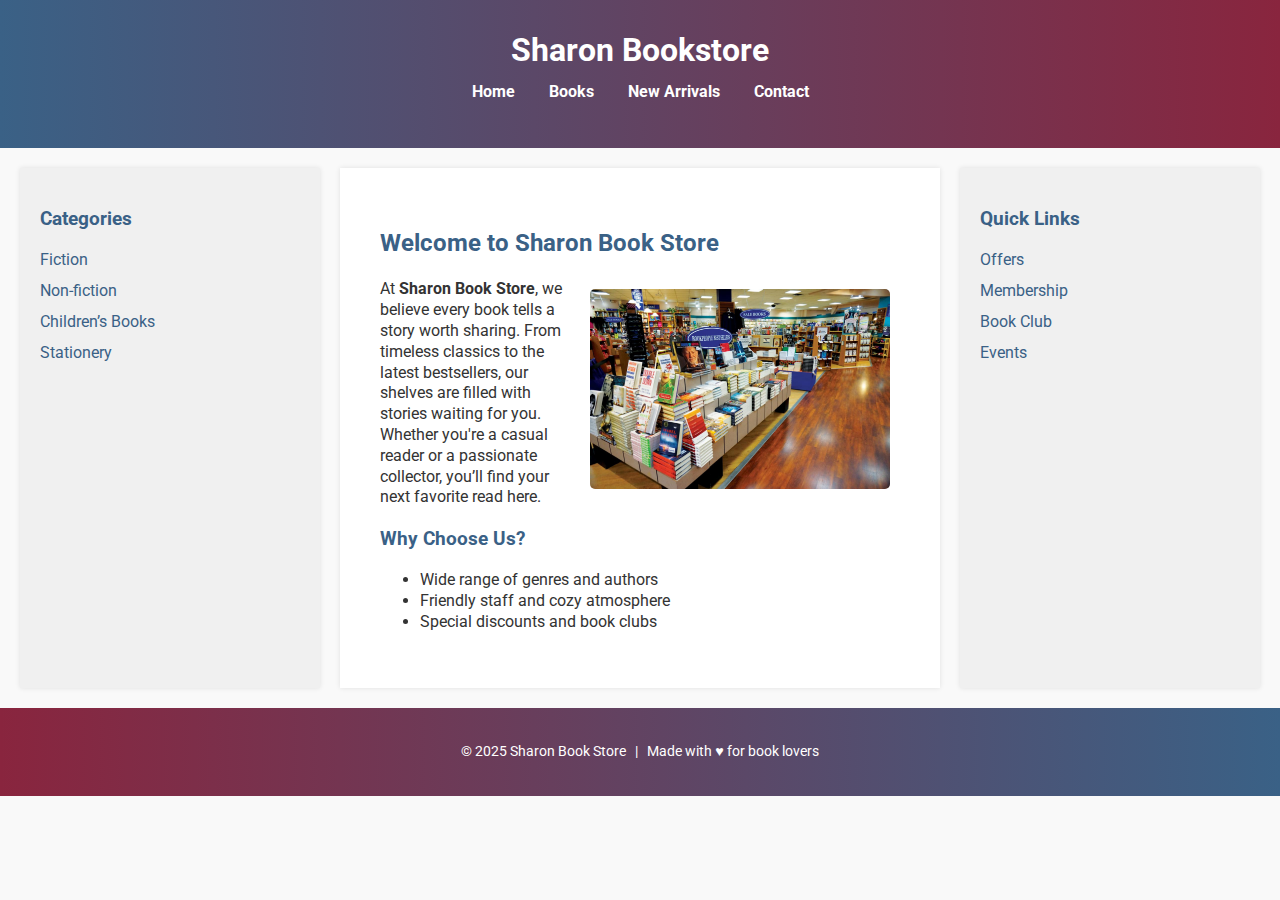
<file: index.html>
<!DOCTYPE html>
<html lang="en">
<head>
  <meta charset="UTF-8">
  <title>Sharon Bookstore</title>
  <link href="https://fonts.googleapis.com/css2?family=Roboto:wght@400;700&display=swap" rel="stylesheet">
  <link rel="stylesheet" href="style.css">
</head>
<body>
  <header>
    <h1>Sharon Bookstore</h1>
    <nav>
      <ul>
        <li><a href="#">Home</a></li>
        <li><a href="content.html">Books</a></li>
        <li><a href="#">New Arrivals</a></li>
        <li><a href="#">Contact</a></li>
      </ul>
    </nav>
  </header>

  <main>
    <!-- LEFT SIDEBAR -->
    <aside class="sidebar left">
      <h3>Categories</h3>
      <ul>
        <li><a href="content.html">Fiction</a></li>
        <li><a href="about.html">Non-fiction</a></li>
        <li><a href="content.html">Children’s Books</a></li>
        <li><a href="#">Stationery</a></li>
      </ul>
    </aside>

    <!-- MAIN CONTENT -->
    <section class="content">
      <h2>Welcome to Sharon Book Store</h2>
      <img src="bookstore.jpg" alt="Books" class="float-img">
      <p>At <strong>Sharon Book Store</strong>, we believe every book tells a story worth sharing. From timeless classics to the latest bestsellers, our shelves are filled with stories waiting for you. Whether you're a casual reader or a passionate collector, you’ll find your next favorite read here.</p>
      <h3>Why Choose Us?</h3>
      <ul>
        <li>Wide range of genres and authors</li>
        <li>Friendly staff and cozy atmosphere</li>
        <li>Special discounts and book clubs</li>
      </ul>
    </section>

    <!-- RIGHT SIDEBAR -->
    <aside class="sidebar right">
      <h3>Quick Links</h3>
      <ul>
        <li><a href="#">Offers</a></li>
        <li><a href="#">Membership</a></li>
        <li><a href="#">Book Club</a></li>
        <li><a href="#">Events</a></li>
      </ul>
    </aside>
  </main>

  <footer>
    <p>&copy; 2025 Sharon Book Store &nbsp; | &nbsp; Made with &hearts; for book lovers</p>
  </footer>
</body>
</html>
</file>
<file: style.css>
body {
  font-family: 'Roboto', sans-serif;
  margin: 0;
  background-color: #f9f9f9;
  color: #333;
  line-height: 1.3;
}

header {
  background: linear-gradient(to right, #3a6186, #89253e);
  color: white;
  padding: 30px;
  text-align: center;
}

header h1 {
  margin: 0;
  font-size: 2em;
}

nav ul {
  list-style: none;
  padding: 0;
  margin-top: 10px;
}

nav ul li {
  display: inline;
  margin: 0 15px;
}

nav ul li a {
  color: white;
  text-decoration: none;
  font-weight: bold;
}

nav ul li a:hover {
  background-color: skyblue;
  padding: 5px 10px;
  border-radius: 5px;
  transition: 0.3s;
}

main {
  display: flex;
  margin: 20px;
  gap: 20px;
}

/* LEFT & RIGHT SIDEBARS */
.sidebar {
  flex: 1;
  padding: 20px;
  background-color: #f0f0f0;
  box-shadow: 0 0 5px rgba(0,0,0,0.1);
}

.sidebar h3 {
  color: #3a6186;
}

.sidebar ul {
  list-style-type: none;
  padding: 0;
}

.sidebar ul li {
  margin: 10px 0;
}

.sidebar ul li a {
  text-decoration: none;
  color: #3a6186;
}

.sidebar ul li a:hover {
  background-color: skyblue;
  padding: 4px 8px;
  border-radius: 4px;
  transition: 0.3s;
}

/* MAIN CONTENT AREA */
.content {
  flex: 2;
  padding: 40px;
  background-color: white;
  box-shadow: 0 0 5px rgba(0,0,0,0.1);
}

.content h2, 
.content h3 {
  color: #3a6186;
}

.float-img {
  float: right;
  margin: 10px;
  border-radius: 5px;
  width: 300px;
}

.float-img:hover {
  opacity: 0.8;
  transition: 0.5s;
}

footer {
  background: linear-gradient(to right, #89253e, #3a6186);
  color: white;
  text-align: center;
  padding: 20px;
  font-size: 0.9em;
  margin-top: 20px;
}

/* Responsive for smaller screens */
@media (max-width: 900px) {
  main {
    flex-direction: column;
  }
  .float-img {
    float: none;
    display: block;
    margin: 0 auto 20px;
  }
}
</file>
